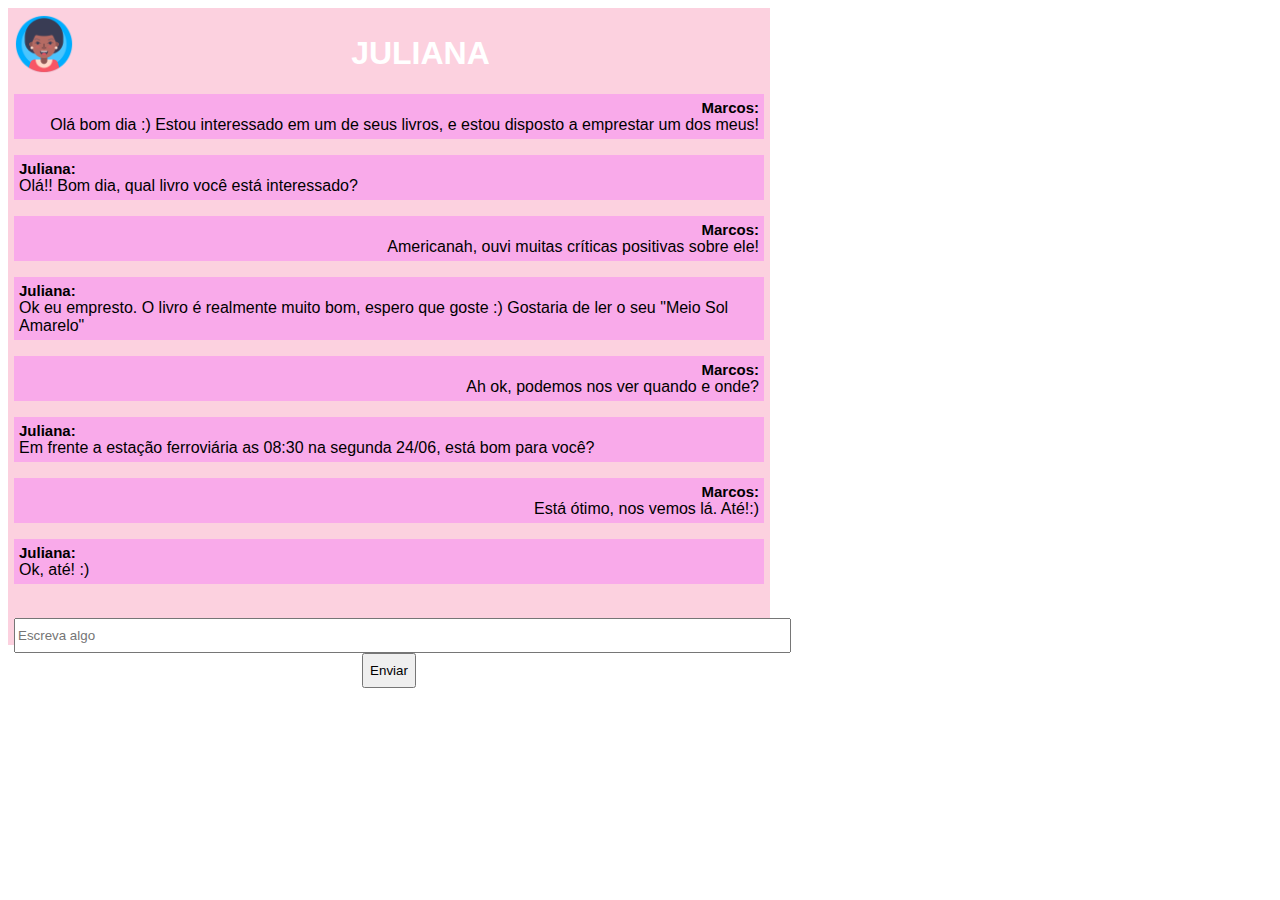
<file: Chat.html>
<html>
    <head>
        <title>LIV•RO</title>
        <meta charset="utf-8" />
        <link rel="stylesheet" type="text/css" href="CSS/estilo.css" media="screen" />
    </head>
    </body> 

     <div class="chat">
    <img  width="60" height="60" src='Imagens/iconWoman.png' align= "left"/><h1>JULIANA</h1>
  <p class="msg-r"><strong>Marcos: </strong>Olá bom dia :)
  Estou interessado em um de seus livros, e estou disposto a emprestar um dos meus!</p>
  <p class="msg-l"><strong>Juliana: </strong>Olá!! Bom dia, qual livro você está interessado?</p>
  <p class="msg-r"><strong>Marcos:</strong> Americanah, ouvi muitas críticas positivas sobre ele!</p>
  <p class="msg-l"><strong>Juliana: </strong>Ok eu empresto. O livro é realmente muito bom, espero que goste :) Gostaria de ler o seu "Meio Sol Amarelo"</p>  
  <p class="msg-r"><strong>Marcos: </strong>Ah ok, podemos nos ver quando e onde?</p>  
  <p class="msg-l"><strong>Juliana: </strong>Em frente a estação ferroviária as 08:30 na segunda 24/06, está bom para você?</p>  
  <p class="msg-r"><strong>Marcos: </strong>Está ótimo, nos vemos lá. Até!:)</p>  
  <p class="msg-l"><strong>Juliana: </strong>Ok, até! :)</p>  
<label for="Enviar mensagem"></label>
          <br><input type="text" size="94" style="height:35px" placeholder="Escreva algo">     <input type="button" name="botao-ok" value="Enviar"align= "right" style="height:35px" ></div></form></div></div></form>
  </div>
</file>
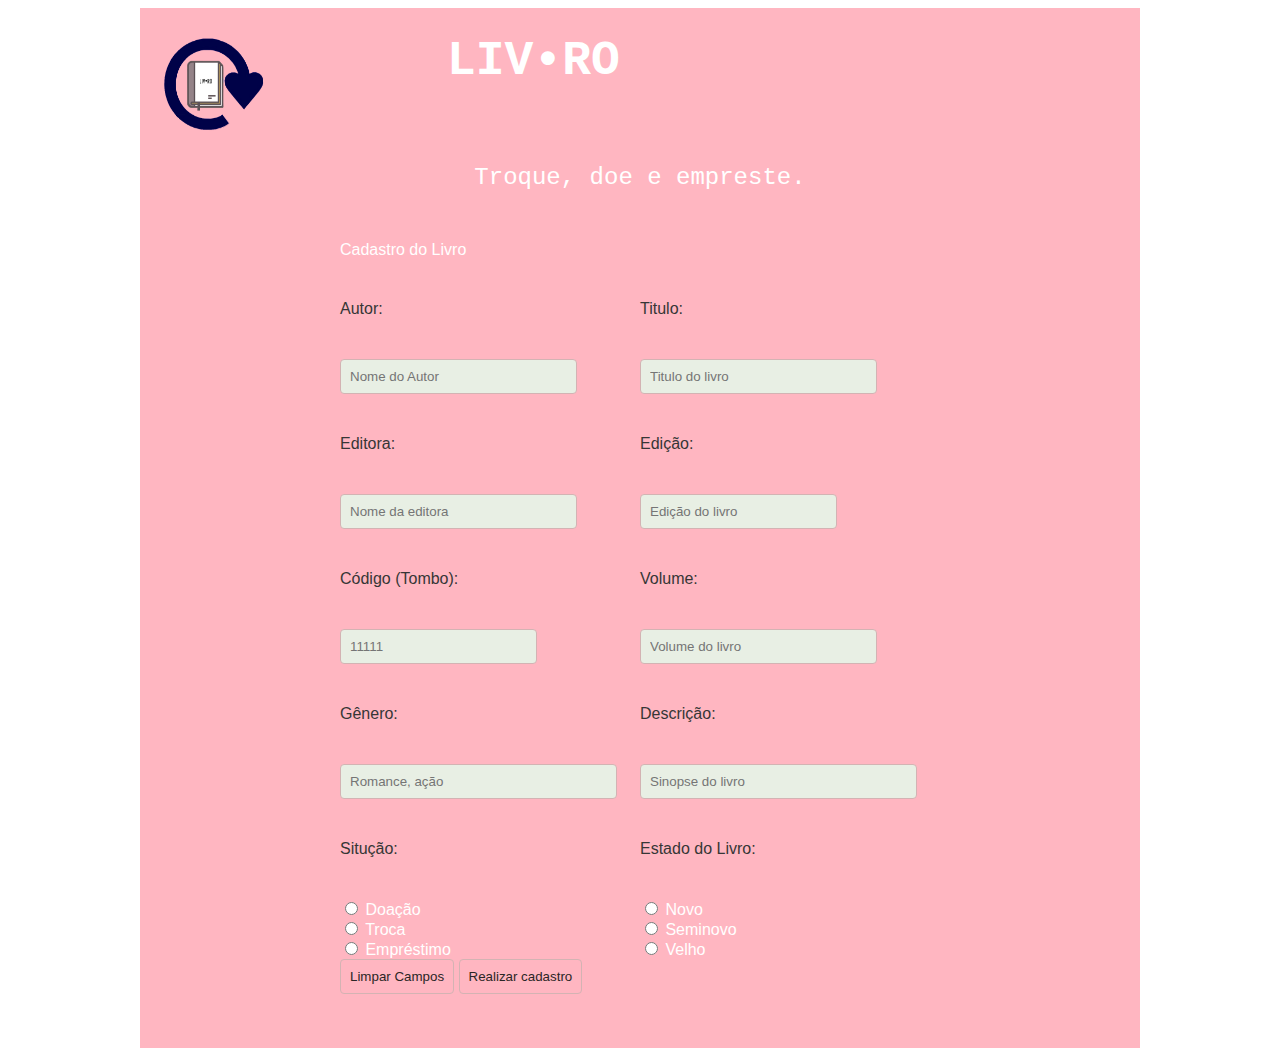
<file: Cadastro-livro/Cadastro.html>
<html>
  <head>
   <title>LIV•RO</title>
  <meta charset="utf-8" />
  <link rel="stylesheet" type="text/css" href="style.css" media="screen" />
 </head>
<body>

 <div id="wrap">
 <div id="a">
  <header>
   <table>
    <tr>
     <td>
       <img  width="300" height="150" src='logo.png''/>
     </td>
    <td> 
      <font size="5" face="Courier">  
        <h1>LIV•RO </h1>   
      </font> <br />
    </td> 
    </tr>
   </table>
  <head>
   <font size="5" face="Courier"> 
     Troque, doe e empreste. 
   </font> <br />
 </read>
  <nav>
   <body>
 </head>

    <body>

      <form name= "Cadastro do Livro" method= "GET" action=" " >

         <div id="corpo">
        <div id="formulario">
        <form action="insere.php" method="post"> 

        <font size="3" face="Arial"> 
        Cadastro do Livro
        </font> 
        <br />

        <div class="Titulo direita" id="">
         <label for="Titulo">Titulo:</label><br>
         <input type="text" size="25" placeholder="Titulo do livro">
        </div>

        <div class="esquerda" id="">
         <label for="autor">Autor:</label><br>
         <input type="text" size="25" placeholder="Nome do Autor">
        </div>
                   
        <div class="editora esquerda" id="">
         <label for="editora">Editora:</label><br>
         <input type="text" size="25" placeholder="Nome da editora">
        </div>

        <div class="Edição direita" id="">
         <label for="edição">Edição:</label><br>
         <input type="text" placeholder="Edição do livro">
        </div>

        <div class="cod esquerda" id="">
         <label for="cod">Código (Tombo):</label><br>
         <input type="text" placeholder="11111">
        </div>
                
        <div class="Volume direita" id="">
         <label for="volume">Volume:</label><br>
         <input type="text" size="25" placeholder="Volume do livro">
        </div>
                
        <div class="gênero esquerda" id="">
         <label for="genero">Gênero:</label><br>
         <input type="text" size="30" placeholder="Romance, ação">
        </div>
                
         <div class="descrição direita" id="">
         <label for="descrição">Descrição:</label><br>
         <input type="text" size="30" placeholder="Sinopse do livro">
        </div>

         <div class="situação esquerda" id="">
         <label for="sitação">Situção:</label><br>
         <input type="radio" name="Situação" value="Doacao"/> Doação <br>
         <input type ="radio" name="Situação" value="Doacao"/> Troca <br>
         <input type ="radio" name="Situação" value="Doacao"/> Empréstimo <br>
        </div>



         <label for="Estado do livro" >Estado do Livro:</label><br>
         <input type ="radio" name=" Estado do Livro" value="Novo"/> Novo <br>
         <input type ="radio" name=" Estado do Livro" value="Seminovo"/> Seminovo <br>
         <input type ="radio" name=" Estado do Livro" value="Velho"/> Velho <br>
    
        <input type="reset" value="Limpar Campos" class="botao">
        <input type="submit" value="Realizar cadastro" class="botao">
    

 
    
        </form>
          </div>
    </div>

    </body>
</html>
</file>
<file: CSS/estilo.css>
body {
    font-family: Arial, Helvetica, sans-serif,'Courier New', Courier, monospace;
    text-align: center;
  } 
  
  #wrap {
    width: 1100px;
    height: 1040px;
    margin: auto;
    background: #FFB6C1;
    color:white;
    list-style: none;  
  }
    
  h1, h2, h3, h4 {
    font-style: Arial;
    color: #ffffff;
    text-align: center;
  }
  
  #corpo {
    margin: 50px 100px;
  }
  
  #pesquisa{
    text-align:center;
    margin-left: 180px;
    margin-top: -20px;
    color:black;
    background: rgb(255,182,193);
  }
  
  #formulario {
    text-align: left;
    margin: 50 100px;
  }
  
  #formulario .direita {
    float: right;
    width:50%;
  }
  
  #formulario .esquerda {
    float: left;
    width:50%;
  }
  
  #formulario label {
    line-height: 100px;
    text-align:left;
    color:#363636;
  }
  
  #formulario input {
    padding: 9px;
    border: 1px solid rgb(211, 179, 179);
    background: #E8EFE4;
    border-radius: 4px;
    color:#363636;
  }
  
  #formulario select {
    padding: 4px;
    border: 1px solid rgb(250, 255, 207);
    background: rgb(238, 239, 228);
    border-radius: 9px;
    color:#363636;
  }         
  
  #formulario .botao {
    cursor: pointer;
    text-align: left;
    margin: auto;
    color: rgb(43, 38, 38);
    background-color: #FFB6C1;
  }
  
  #formulario .botao:hover {
    background-color: #ffe3ee;
  }
  
  #copy {
    color: #363636;
    text-align: right;
    margin: 50px 150px;
  }
  
  header nav ul { 
    list-style: none; 
    padding-left: 10px; 
  } 
  
  header nav ul li {
    display:inline-block; 
    margin-right: 10px;
  }
  
  header nav ul li a {
   font-size: 18px;
   color:blanchedalmond;
   text-decoration:none;
   text-align: center;
  }
  
  header nav ul li a:hover {
   text-decoration: underline;
  }
  
  #minhasavaliacoes{
    text-align: lefter;
    margin: 50 100px;
    list-style: none;
    background: #FFB6C1
  }
        
  #layout{
    text-align: center;
  }
  
  ul{
    list-style: none;
  }
  
  .flex-container { 
    display: flex;
  }
  
  #opcoes{
    width: 570px; 
    margin-left: 180px;  
    float: left;
  } 
  
  #opcoes nav ul{ 
    list-style: none; 
    text-align: center;
  } 
                   
  #opcoes nav ul li{ 
    display:inline-block; text-align: center; 
  } 
                  
  #opcoes nav ul li a{ 
    font-size: 18px; 
    color:rgb(255, 255, 255); 
    text-decoration:none; 
    text-align: center; 
  } 
                      
  #opcoes nav ul li a:hover{
    text-decoration: underline;
  }
                            
  #content{ 
    width: 600px; 
    margin-left: 175px;
    margin-top: 120px; 
    background: rgb(224,255,255); 
    box-align: center; 
    color: black;
  } 
                              
  #sidebar{
    width: 280px;
    margin-right: 0px;
    margin-top: -620px;
    background:rgb(255,182,193);
    float: right;                            
  }
                                  
  #sidebar ul {
    list-style: none;
    background: rgb(255,182,193)
  }
                                  
  #sidebar ul form option  {
    color: rgb(0, 0, 0);
    text-decoration: none;
  }
  
  #a {
    text-align: center; 
  } 

  .chat {
    position: center;
    background-color: rgb(252, 209, 223);
    border: 28px auto rgb(252, 209, 223);
    width: 750px;
    height: 625px;
    padding: 6px;
    overflow: 50;
    
  }
  
  .chat p {
    background-color: rgba(247, 150, 239, 0.671);
    padding: 5px;
  }
  
  .chat p strong {
    display: block;
    font-size: 15px;
  }
  
  .chat .msg-r {
    text-align: right;
  }
  
  .chat .msg-l {
    text-align: left;
  }
  
  
  
  footer{
    background: #FFB6C1
  }
</file>
<file: Cadastro-livro/style.css>
body {
       font-family: Arial, Helvetica, sans-serif,'Courier New', Courier, monospace;
           text-align: center;


 } 
  #wrap {
    width: 1000px;
    height: 1040px;
    margin: auto;
    background: #FFB6C1;
       color:white;  
   }
  
               h1, h2, h3, h4 {
            font-style: Arial;
            color: #ffffff;
        }

        #corpo {
            margin: 50px 100px;
        }

        #formulario {
            text-align: left;
            margin: 50 100px;
        }

        #formulario .direita {
            float: right;
            width:50%;

        }

        #formulario .esquerda {
            float: left;
            width:50%;

        }

        #formulario label {
            line-height: 100px;
            text-align:left;
            color:#363636;
        }

        #formulario input {
            padding: 9px;
            border: 1px solid rgb(211, 179, 179);
            background: #E8EFE4;
            border-radius: 4px;
            color:#363636;
        }

        #formulario select {
            padding: 4px;
            border: 1px solid rgb(250, 255, 207);
            background: rgb(238, 239, 228);
            border-radius: 9px;
            color:#363636;
        }
        
         

        #formulario .botao {
            cursor: pointer;
            text-align: left;
            margin: auto;
            color: rgb(43, 38, 38);
            background-color: #FFB6C1;
        }

        #formulario .botao:hover {
            background-color: #ffe3ee;
        }

        #copy {
            color: #363636;
            text-align: right;
            margin: 50px 150px;
        }
</file>
